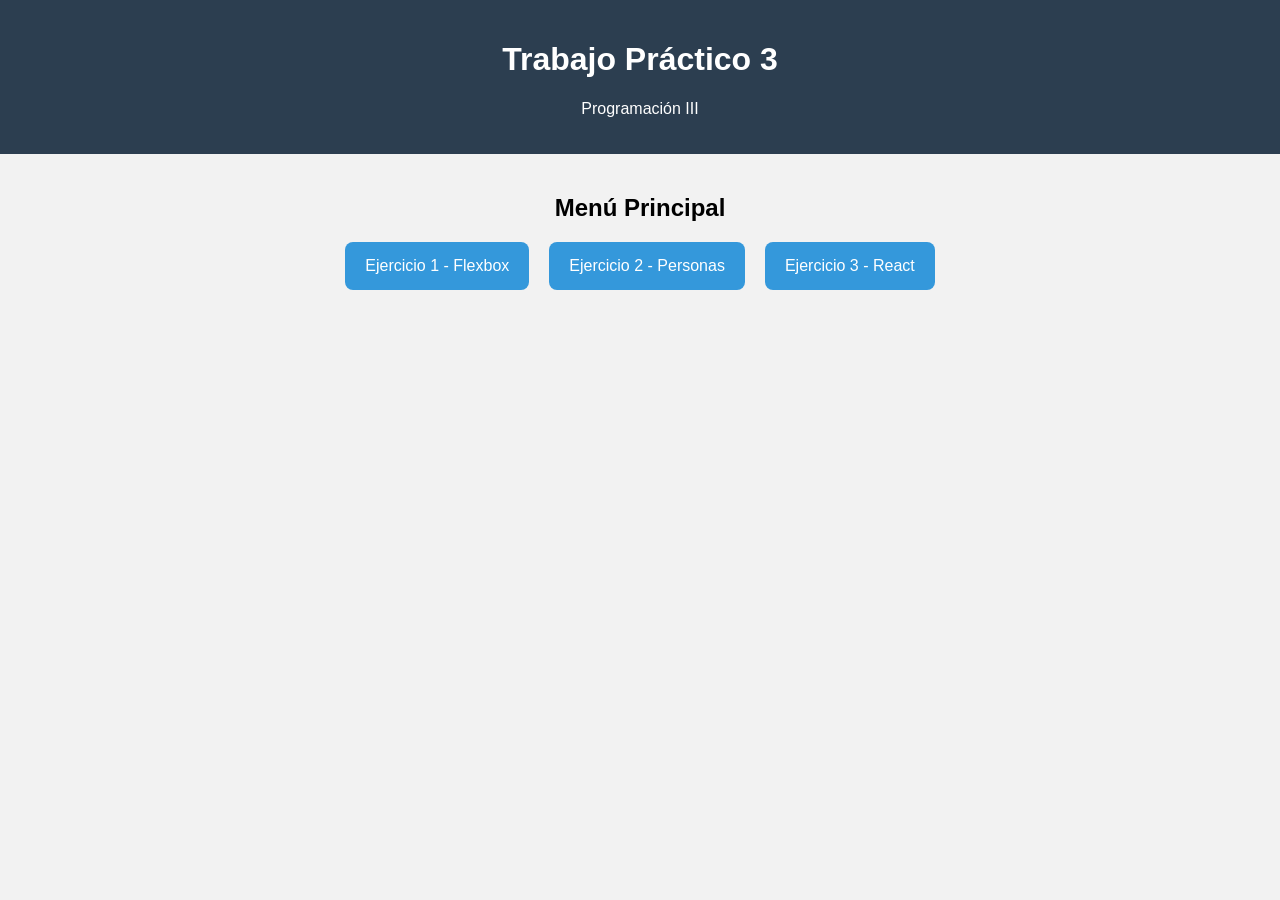
<file: index.html>
<!-- Página principal del TP -->
<!DOCTYPE html>
<html lang="es">
<head>
    <meta charset="UTF-8">
    <meta name="viewport" content="width=device-width, initial-scale=1.0">
    <title>Trabajo Práctico 3</title>

    <link rel="stylesheet" href="css/estilos.css">
</head>

<body>

    <header>
        <h1>Trabajo Práctico 3</h1>
        <p>Programación III</p>
    </header>

    <main>

        <h2>Menú Principal</h2>

        <div class="menu">

            <a href="flexbox.html">Ejercicio 1 - Flexbox</a>

            <a href="personas.html">Ejercicio 2 - Personas</a>

            <a href="react.html">Ejercicio 3 - React</a>

        </div>

    </main>

</body>
</html>
</file>
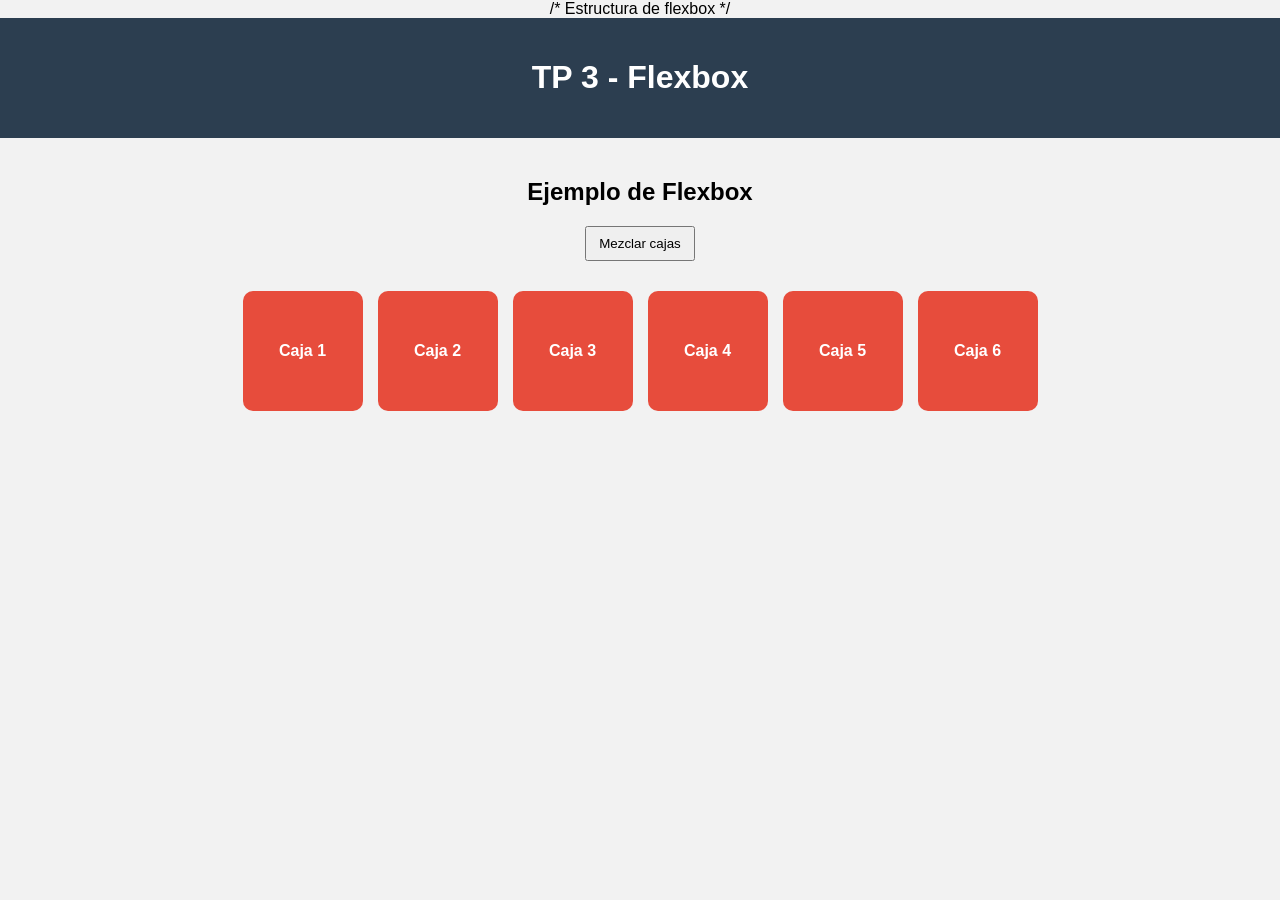
<file: flexbox.html>
/* Estructura de flexbox */
<!DOCTYPE html>
<html lang="es">
<head>
    <meta charset="UTF-8">
    <meta name="viewport" content="width=device-width, initial-scale=1.0">
    <title>Flexbox</title>

    <link rel="stylesheet" href="css/estilos.css">
</head>

<body>

<header>
    <h1>TP 3 - Flexbox</h1>
</header>

<main>

    <h2>Ejemplo de Flexbox</h2>

    <button onclick="mezclar()">Mezclar cajas</button>

    <div class="contenedor-flex"></div>

</main>

<script src="js/flexbox.js"></script>

</body>
</html>
</file>
<file: css/estilos.css>
/* Estilos generales del proyecto */
body {
    margin: 0;
    font-family: Arial, sans-serif;
    background-color: #f2f2f2;
    text-align: center;
}

header {
    background-color: #2c3e50;
    color: white;
    padding: 20px;
}

main {
    margin-top: 40px;
}

.menu {
    display: flex;
    justify-content: center;
    gap: 20px;
    margin-top: 20px;
    flex-wrap: wrap;
}

.menu a {
    text-decoration: none;
    background-color: #3498db;
    color: white;
    padding: 15px 20px;
    border-radius: 8px;
    transition: 0.3s;
}

.menu a:hover {
    background-color: #1d6fa5;
}

.contenedor-flex {
    display: flex;
    justify-content: center;
    gap: 15px;
    flex-wrap: wrap;
    margin-top: 30px;
}

.caja {
    width: 120px;
    height: 120px;
    background-color: #e74c3c;
    color: white;
    display: flex;
    align-items: center;
    justify-content: center;
    border-radius: 10px;
    font-weight: bold;
}

#lista-personas {
    display: flex;
    justify-content: center;
    gap: 20px;
    flex-wrap: wrap;
    margin-top: 30px;
}

.persona {
    background-color: white;
    padding: 15px;
    width: 150px;
    border-radius: 10px;
    box-shadow: 0 0 10px rgba(0,0,0,0.1);
    text-align: center;
}

form {
    margin: 20px;
    display: flex;
    gap: 10px;
    justify-content: center;
    flex-wrap: wrap;
}

input {
    padding: 8px;
}

button {
    padding: 8px 12px;
    cursor: pointer;
}

table {
    margin: auto;
    border-collapse: collapse;
    margin-top: 20px;
}

td, th {
    padding: 10px;
}

.contenedor-flex {
    display: flex;
    justify-content: center;
    gap: 15px;
    flex-wrap: wrap;
    margin-top: 30px;
}

.caja {
    width: 120px;
    height: 120px;
    background-color: #e74c3c;
    color: white;
    display: flex;
    align-items: center;
    justify-content: center;
    border-radius: 10px;
    font-weight: bold;
}
</file>
